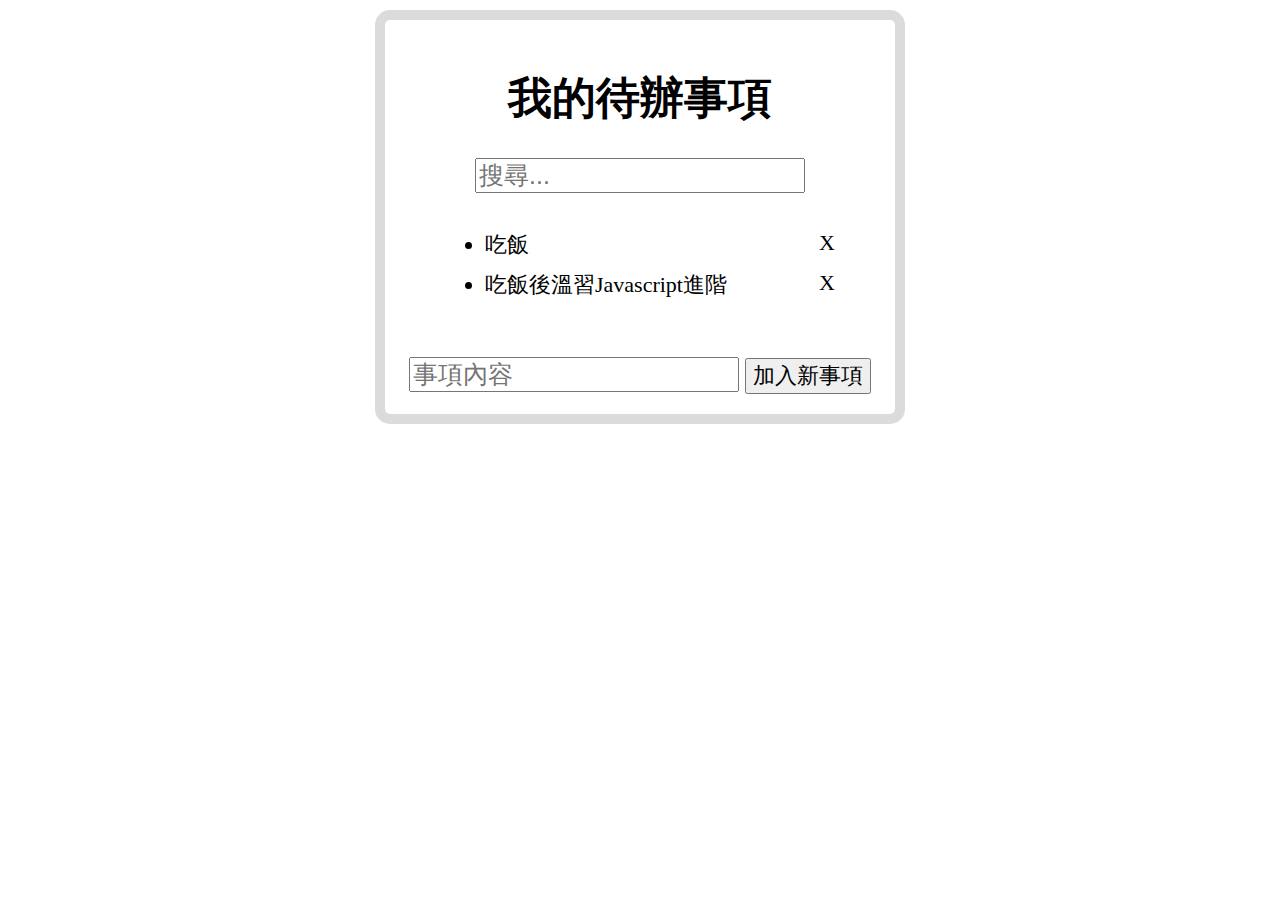
<file: index.html>
<!DOCTYPE html>
<html lang="en">
<head>
    <meta charset="UTF-8">
    <meta http-equiv="X-UA-Compatible" content="IE=edge">
    <meta name="viewport" content="width=device-width, initial-scale=1.0">
    <link rel="stylesheet" href="style.css">
    <title>待辦事項 Todo List UI示範</title>
</head>
<body>
    <div id="todoApp">

        <h1>我的待辦事項</h1>

        <input id="searchItemText" name="searchItemText" type="text" placeholder="搜尋...">

        <div class="todoWrapper">

            <ul class="todoItem">
                <li>
                    <span class="itemContent">吃飯</span>
                    <span class="delete">X</span>
                </li>
                <li>
                    <span class="itemContent">吃飯後溫習Javascript進階</span>
                    <span class="delete">X</span>
                </li>
            </ul>

        </div>
        
        <form id="addItemForm">
            <input id="addItemText" name="addItemText" type="text" placeholder="事項內容">
            <button type="submit">加入新事項</button>
        </form>
    </div>
    <script src="./todo.js"></script>
</body>
</html>
</file>
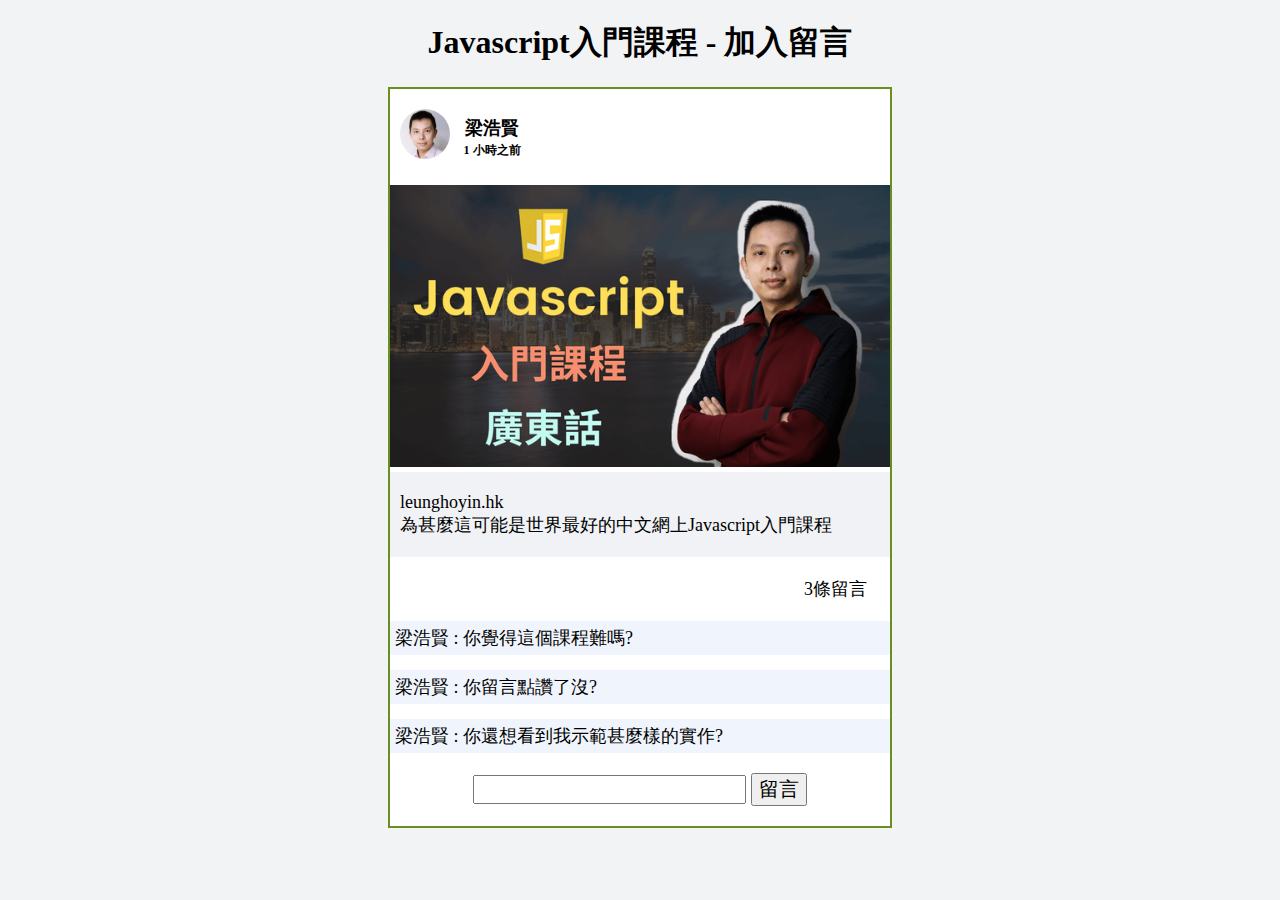
<file: comment.html>
<!DOCTYPE html>
<html lang="en">
<head>
    <meta charset="UTF-8">
    <meta http-equiv="X-UA-Compatible" content="IE=edge">
    <meta name="viewport" content="width=device-width, initial-scale=1.0">
    <title>Document</title>
    <style>
        body{
            background-color: #F2F3F5;
        }
        h1{
            text-align: center;
        }
        div{
            font-size: 18px;
            margin: 20px auto;
        }
        p{
            font-size: 18px;
            margin: 15px auto;
            padding: 5px;
            background-color: rgb(240, 245, 253);
        }
        input,button{
            font-size: 20px;
        }
        .submit-comment{
            text-align: center;
        }
        .post{
            text-align: center;
            padding: 0px;
        }
        .mine{
            background-color: rgb(253, 253, 240);
        }
        .wrapper{
            width: 500px;
            border: olivedrab 2px solid;
            background-color: #FFF;
            padding: 0px;
        }
        .nameDiv{
            text-align: left;
            padding-left: 10px;
            font-weight: bold;
            position: ;
        }
        .name{
            position: relative;
            bottom: 25px;
            left: 10px;
        }
        .time{
            position: relative;
            font-size:12px;
            left: -45px;
            bottom: 5px;
        }
        .profile-img{
            border-radius: 50%;
            width: 50px;
        }
        .description{
            background-color: #f0f2f5;
            margin: 0;
            padding: 20px 10px;
            text-align: left;
        }
        #commentCountDiv{
            text-align: right;
            padding-right: 23px;
            font-size: 18px;
        }
    </style>
</head>
<body>
    <h1>Javascript入門課程 - 加入留言</h1>

    <div class="wrapper">
        
        <div class="post">

            <div class="nameDiv">
                <img class="profile-img" src="leunghoyin2-sqr-300x300.jpg" />
                <span class="name">梁浩賢</span><span class="time">1 小時之前</span>
            </div>

            <img src="javascript-beginner-course.png" width="500px" alt="JS入門" />
            <div class="description">leunghoyin.hk<br/>為甚麼這可能是世界最好的中文網上Javascript入門課程</div>

        </div>

        <div id="commentCountDiv"><span id="commentCount">3</span>條留言</div>

        <div class="comment">

            <p>梁浩賢 : 你覺得這個課程難嗎?</p>
            <p>梁浩賢 : 你留言點讚了沒?</p>
            <p>梁浩賢 : 你還想看到我示範甚麼樣的實作?</p>

        </div> 

        <div class="submit-comment">

            <input type="text" name="請輸入留言" id="comment">
            <button>留言</button>
            
        </div>

    </div>

    <script src="comment.js"></script>
</body>
</html>
</file>
<file: style.css>
body,button{
    font-size: 22px;
}
input{
    font-size: 25px;
}
#todoApp{
    width: 500px;
    margin: 10px auto;
    padding: 20px 5px;
    border: 10px solid rgb(219, 219, 219);
    border-radius: 15px;
    text-align: center;
}
li{
    text-align: left;
    padding: 5px 0;
}
.todoWrapper{
    padding: 10px 55px;
    margin-bottom: 20px;
}
.delete{
    float:right;
    cursor: pointer;
}
.hide{
    display: none;
}
</file>
